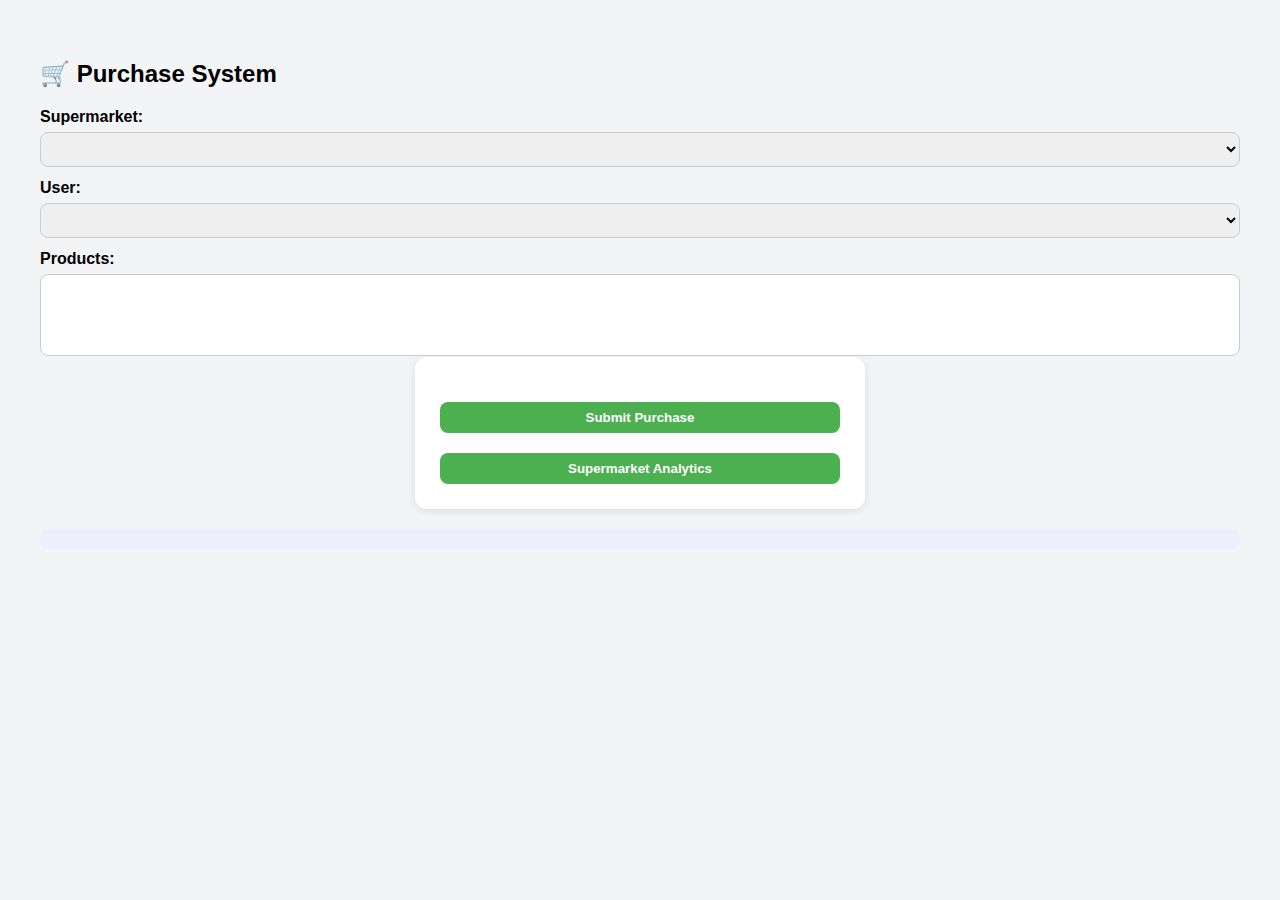
<file: frontend/index.html>
<!DOCTYPE html>
<html lang="en">
<head>
  <meta charset="UTF-8" />
  <meta name="viewport" content="width=device-width, initial-scale=1.0" />
  <title>🛒 Purchase System</title>
  <link rel="stylesheet" href="css/style.css" />
</head>
<body>
  <h2>🛒 Purchase System</h2>

  <label>Supermarket:</label>
  <select id="supermarket"></select>

  <label>User:</label>
  <select id="user"></select>

  <label>Products:</label>
  <select id="products" multiple></select>

  <div class="container">
    <button id="submitBtn">Submit Purchase</button>
    <button id="analyticsBtn" class="secondary">Supermarket Analytics</button>
  </div>

  <div id="result"></div>

  <script src="js/main.js"></script>
</body>
</html>
</file>
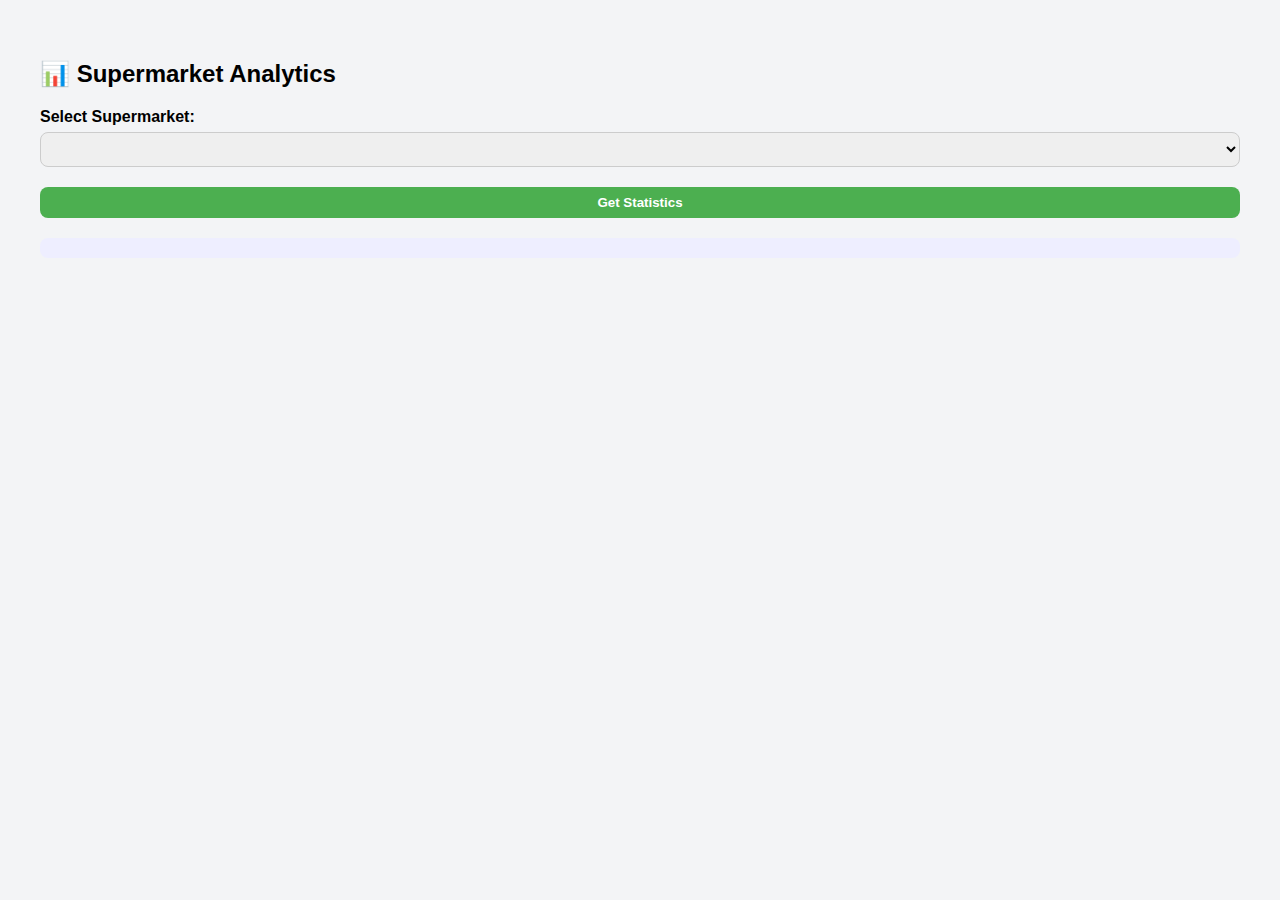
<file: frontend/stats.html>
<!DOCTYPE html>
<html lang="en">
<head>
  <meta charset="UTF-8" />
  <meta name="viewport" content="width=device-width, initial-scale=1.0" />
  <title>📊 Supermarket Analytics</title>
  <link rel="stylesheet" href="css/style.css" />
</head>
<body>
  <h2>📊 Supermarket Analytics</h2>

  <label>Select Supermarket:</label>
  <select id="supermarket"></select>
  <button id="loadStatsBtn">Get Statistics</button>

  <div id="result" style="margin-top: 20px;"></div>

  <script src="js/stats.js"></script>
</body>
</html>
</file>
<file: frontend/css/style.css>
body {
  font-family: Arial, sans-serif;
  background: #f3f4f6;
  margin: 0;
  padding: 40px;
}

.container {
  background: white;
  border-radius: 12px;
  padding: 25px;
  max-width: 400px;
  margin: auto;
  box-shadow: 0 2px 8px rgba(0,0,0,0.1);
}

label {
  display: block;
  margin-top: 12px;
  font-weight: bold;
}

select, button {
  width: 100%;
  padding: 8px;
  margin-top: 6px;
  border-radius: 8px;
  border: 1px solid #ccc;
}

button {
  margin-top: 20px;
  background: #4CAF50;
  color: white;
  font-weight: bold;
  cursor: pointer;
  border: none;
}

button:hover {
  background: #43a047;
}

#result {
  margin-top: 20px;
  padding: 10px;
  background: #eef;
  border-radius: 8px;
  font-size: 0.9em;
}
</file>
